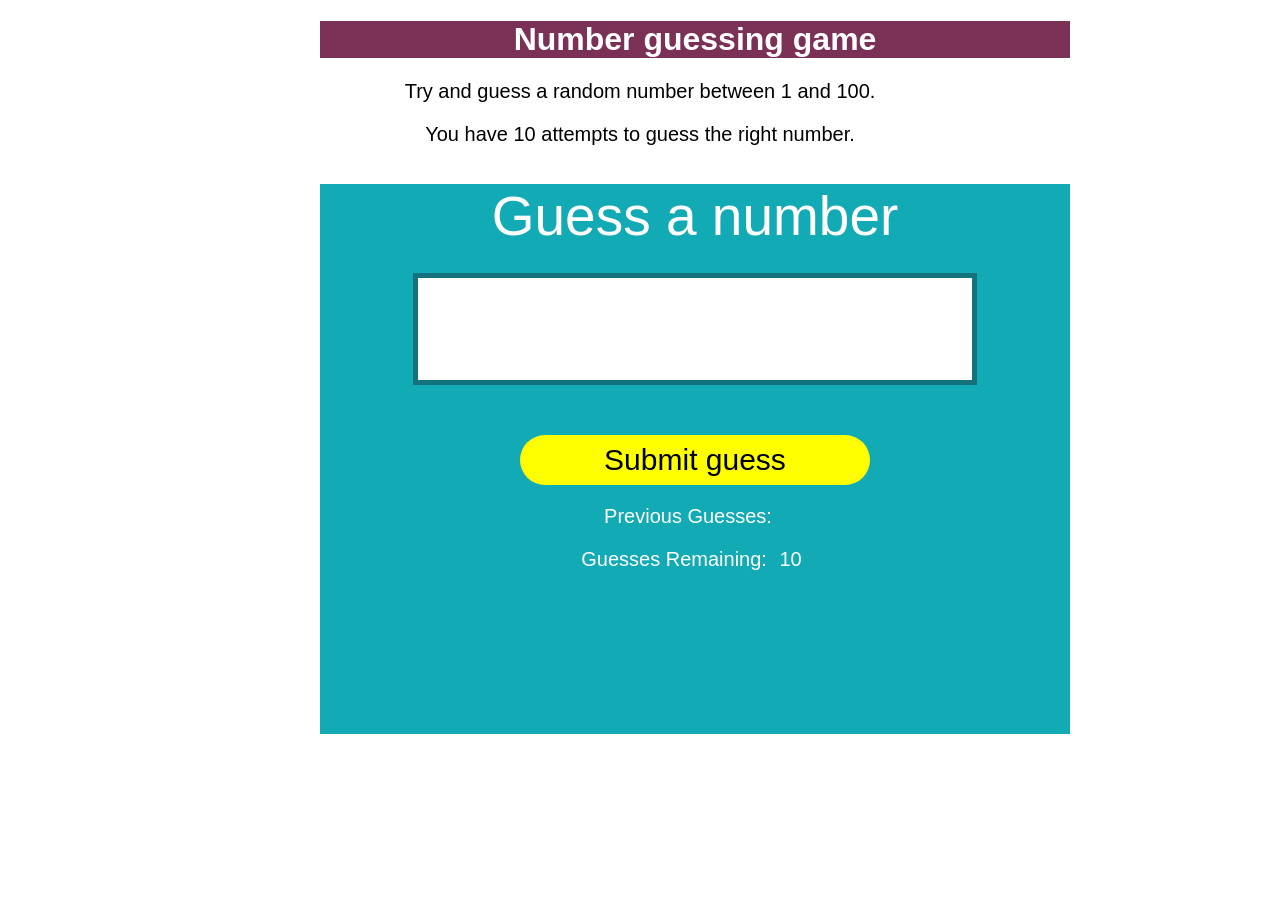
<file: guess the no/index.html>
<!DOCTYPE html>
<html lang="en">
<head>
    <meta charset="UTF-8">
    <meta name="viewport" content="width=device-width, initial-scale=1.0">
    <meta http-equiv="X-UA-Compatible" content="ie=edge">
    <title>Number Guessing Game</title>
    <link rel="stylesheet" href="style.css">
</head>
<body>
    <h1>Number guessing game</h1>
    <p>Try and guess a random number between 1 and 100.</p>
    <p>You have 10 attempts to guess the right number.</p>
    </br>
    <div id="wrapper">
        <form class="form">
            <label2 for="guessField" id="guess">Guess a number</label>
            <input type="text" id="guessField" class="guessField">
            <input type="submit" id="subt" value="Submit guess" class="guessSubmit">
        </form>

        <div class="resultParas">
            <p >Previous Guesses: <span class="guesses"></span></p>
            <p >Guesses Remaining: <span class="lastResult">10</span></p>
            <p class="lowOrHi"></p>
        </div>
    </div>
    <script src="app.js"></script>
</body>
</html>
</file>
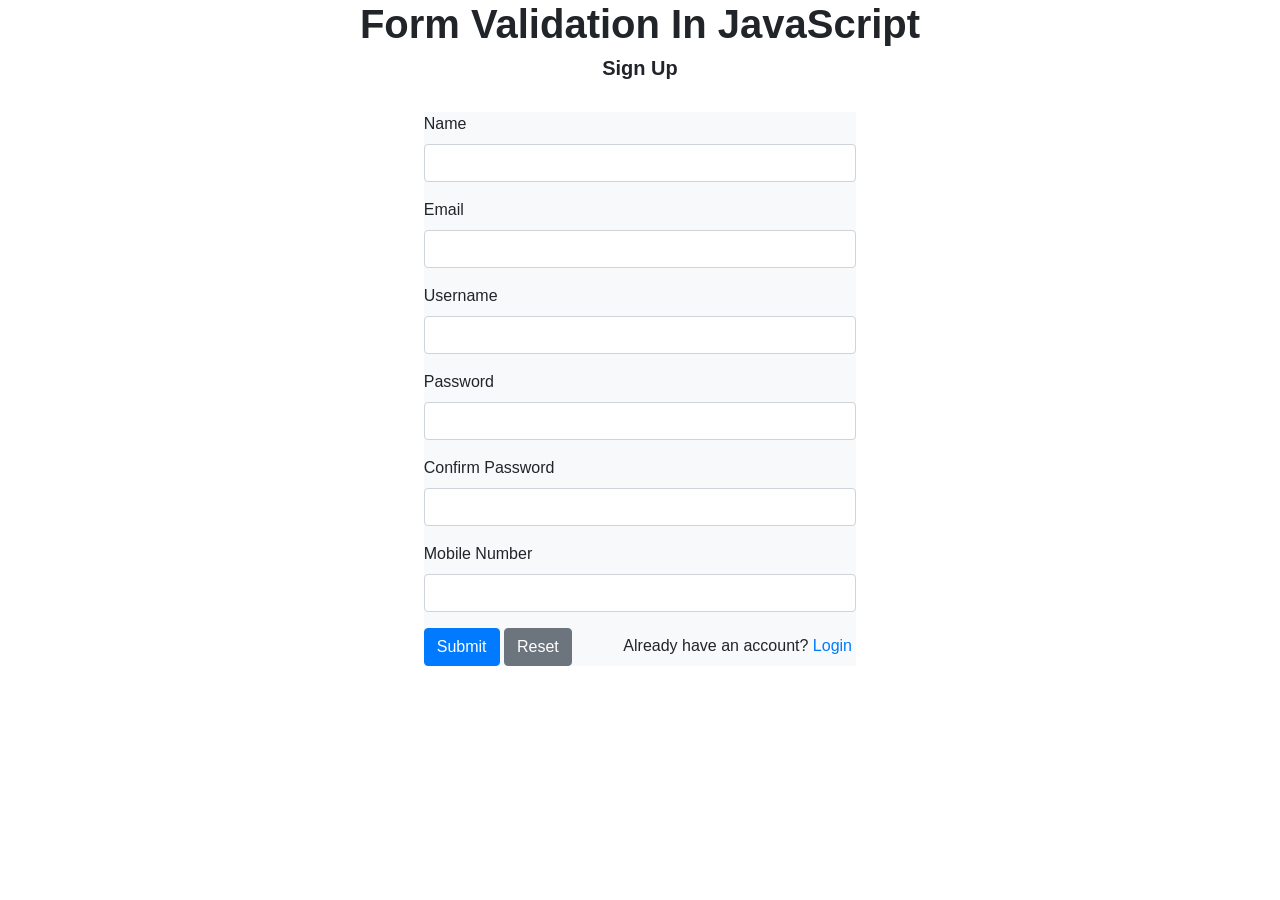
<file: form validation/i.html>
<!DOCTYPE html>
<html>
  <head>
    <title></title>
    <link
      rel="stylesheet"
      href="https://maxcdn.bootstrapcdn.com/bootstrap/4.0.0/css/bootstrap.min.css"
    />

    <!-- jQuery library -->
    <script src="https://ajax.googleapis.com/ajax/libs/jquery/3.3.1/jquery.min.js"></script>

    <!-- Popper JS -->
    <script src="https://cdnjs.cloudflare.com/ajax/libs/popper.js/1.12.9/umd/popper.min.js"></script>

    <!-- Latest compiled JavaScript -->
    <script src="https://maxcdn.bootstrapcdn.com/bootstrap/4.0.0/js/bootstrap.min.js"></script>
  </head>
  <body>
    <h1 class="text-green text-center font-weight-bold" style="font-size: 40px">
      Form Validation In JavaScript
    </h1>

    <h4 class="text-blue text-center font-weight-bold" style="font-size: 20px">
      Sign Up
    </h4>

    <div class="container">
      <br />

      <div class="col-lg-5 m-auto d-block">
        <form action="#" onsubmit="return validation()" class="bg-light">
          <div class="form-group">
            <label for="name" class="font-weight-regular"> Name </label>
            <input
              type="text"
              name="name"
              class="form-control"
              id="name"
              autocomplete="off"
            />
            <span id="Name" class="text-danger font-weight-regular"> </span>
          </div>

          <div class="form-group">
            <label class="font-weight-regular"> Email </label>
            <input
              type="text"
              name="email"
              class="form-control"
              id="emails"
              autocomplete="off"
            />
            <span id="emailids" class="text-danger font-weight-regular"> </span>
          </div>

          <div class="form-group">
            <label for="user" class="font-weight-regular"> Username </label>
            <input
              type="text"
              name="user"
              class="form-control"
              id="user"
              autocomplete="off"
            />
            <span id="username" class="text-danger font-weight-regular"> </span>
          </div>

          <div class="form-group">
            <label class="font-weight-regular"> Password </label>
            <input
              type="password"
              name="pass"
              class="form-control"
              id="pass"
              autocomplete="off"
            />
            <span id="passwords" class="text-danger font-weight-regular">
            </span>
          </div>

          <div class="form-group">
            <label class="font-weight-regular"> Confirm Password </label>
            <input
              type="password"
              name="conpass"
              class="form-control"
              id="conpass"
              autocomplete="off"
            />
            <span id="confrmpass" class="text-danger font-weight-regular">
            </span>
          </div>

          <div class="form-group">
            <label class="font-weight-regular"> Mobile Number </label>
            <input
              type="text"
              name="mobile"
              class="form-control"
              id="mobileNumber"
              autocomplete="off"
            />
            <span id="mobileno" class="text-danger font-weight-regular"> </span>
          </div>

          <input
            type="submit"
            name="submit"
            value="Submit"
            class="btn btn-primary"
            autocomplete="off"
          />
          <input
            type="reset"
            name="reset"
            value="Reset"
            class="btn btn-secondary"
            autocomplete="off"
          />
          &emsp;&emsp;&emsp;Already have an account?
          <a href="login.html">Login</a>
        </form>

        <br /><br />
      </div>
    </div>

    <script type="text/javascript">
      function validation() {
        var name = document.getElementById("name").value;
        var user = document.getElementById("user").value;
        var pass = document.getElementById("pass").value;
        var confirmpass = document.getElementById("conpass").value;
        var mobileNumber = document.getElementById("mobileNumber").value;
        var emails = document.getElementById("emails").value;

        if (name == "") {
          document.getElementById("Name").innerHTML =
            " ** Please fill the Name field";
          return false;
        }

        if (emails == "") {
          document.getElementById("emailids").innerHTML =
            " ** Please fill the email id field";
          return false;
        }
        if (emails.indexOf("@") <= 0) {
          document.getElementById("emailids").innerHTML = " ** Invalid Email";
          return false;
        }

        if (
          emails.charAt(emails.length - 4) != "." &&
          emails.charAt(emails.length - 3) != "."
        ) {
          document.getElementById("emailids").innerHTML = " ** Invalid Email";
          return false;
        }

        if (user == "") {
          document.getElementById("username").innerHTML =
            " ** Please fill the username field";
          return false;
        }
        if (user.length <= 3 || user.length > 20) {
          document.getElementById("username").innerHTML =
            " ** Username lenght must be between 3 and 20";
          return false;
        }
        if (!isNaN(user)) {
          document.getElementById("username").innerHTML =
            " ** only characters are allowed";
          return false;
        }

        if (pass == "") {
          document.getElementById("passwords").innerHTML =
            " ** Please fill the password field";
          return false;
        }
        if (pass.length <= 5 || pass.length > 20) {
          document.getElementById("passwords").innerHTML =
            " ** Passwords lenght must be between  5 and 20";
          return false;
        }

        if (pass != confirmpass) {
          document.getElementById("confrmpass").innerHTML =
            " ** Password Mismatch";
          return false;
        }

        if (confirmpass == "") {
          document.getElementById("confrmpass").innerHTML =
            " ** Please fill the confirmpassword field";
          return false;
        }

        if (mobileNumber == "") {
          document.getElementById("mobileno").innerHTML =
            " ** Please fill the mobile NUmber field";
          return false;
        }
        if (isNaN(mobileNumber)) {
          document.getElementById("mobileno").innerHTML =
            " ** user must write digits only not characters";
          return false;
        }
        if (mobileNumber.length != 11) {
          document.getElementById("mobileno").innerHTML =
            " ** Mobile Number must be 11 digits only";
          return false;
        }
      }
    </script>
  </body>
</html>
</file>
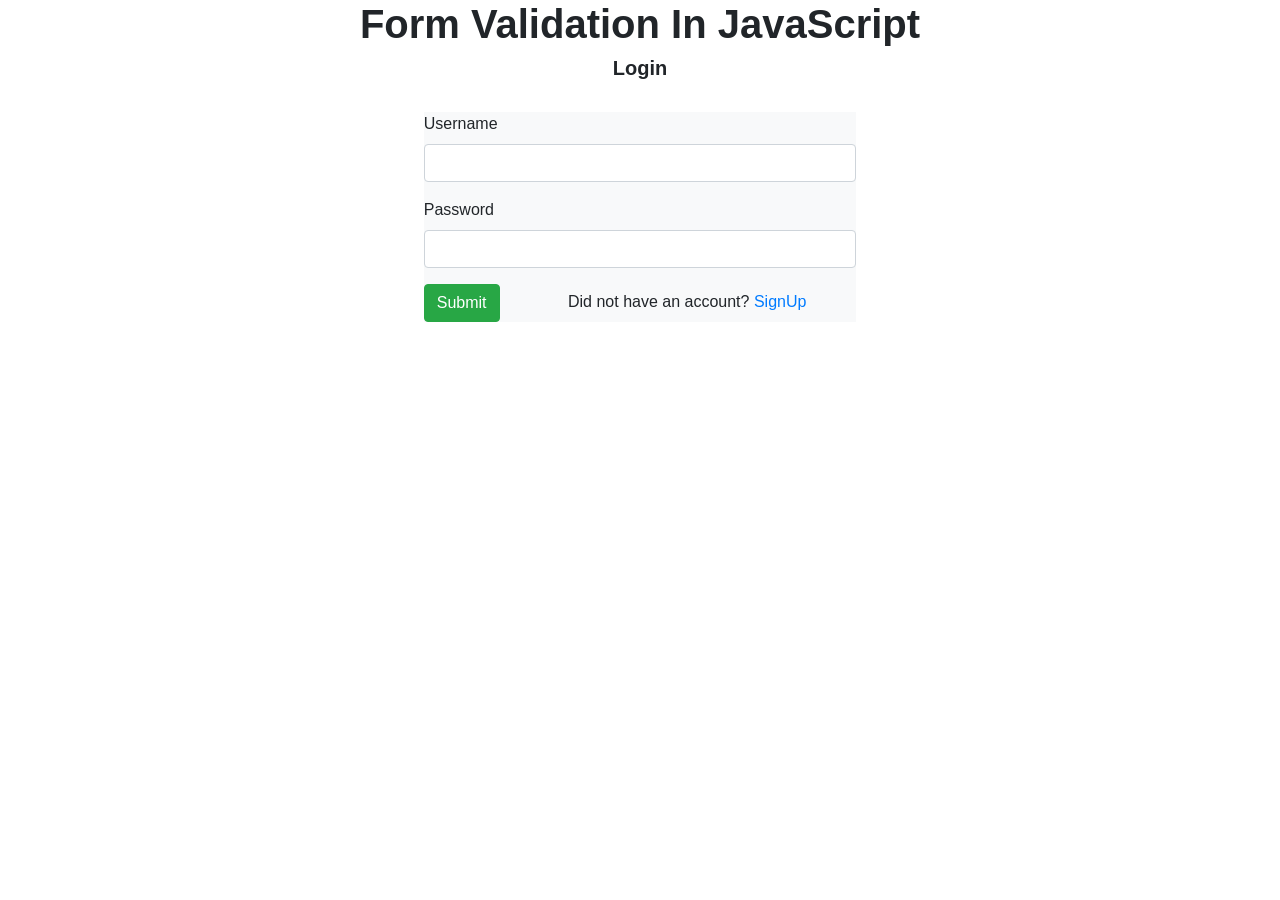
<file: form validation/login.html>
<!DOCTYPE html>
<html>
  <head>
    <title></title>
    <link
      rel="stylesheet"
      href="https://maxcdn.bootstrapcdn.com/bootstrap/4.0.0/css/bootstrap.min.css"
    />

    <!-- jQuery library -->
    <script src="https://ajax.googleapis.com/ajax/libs/jquery/3.3.1/jquery.min.js"></script>

    <!-- Popper JS -->
    <script src="https://cdnjs.cloudflare.com/ajax/libs/popper.js/1.12.9/umd/popper.min.js"></script>

    <!-- Latest compiled JavaScript -->
    <script src="https://maxcdn.bootstrapcdn.com/bootstrap/4.0.0/js/bootstrap.min.js"></script>
  </head>
  <body>
    <h1 class="text-green text-center font-weight-bold" style="font-size: 40px">
      Form Validation In JavaScript
    </h1>

    <h4 class="text-blue text-center font-weight-bold" style="font-size: 20px">
      Login
    </h4>

    <div class="container">
      <br />

      <div class="col-lg-5 m-auto d-block">
        <form action="#" onsubmit="return validation()" class="bg-light">
          <div class="form-group">
            <label for="user" class="font-weight-regular"> Username </label>
            <input
              type="text"
              name="user"
              class="form-control"
              id="user"
              autocomplete="off"
            />
            <span id="username" class="text-danger font-weight-regular"> </span>
          </div>

          <div class="form-group">
            <label class="font-weight-regular"> Password </label>
            <input
              type="password"
              name="pass"
              class="form-control"
              id="pass"
              autocomplete="off"
            />
            <span id="passwords" class="text-danger font-weight-regular">
            </span>
          </div>

          <input
            type="submit"
            name="submit"
            value="Submit"
            class="btn btn-success"
            autocomplete="off"
          />&emsp;&emsp;&emsp;&emsp; Did not have an account?
          <a href="index.html">SignUp</a>
        </form>

        <br /><br />
      </div>
    </div>

    <script type="text/javascript">
      function validation() {
        var user = document.getElementById("user").value;
        var pass = document.getElementById("pass").value;

        if (user == "") {
          document.getElementById("username").innerHTML =
            " ** Please fill the username field";
          return false;
        }
        if (user.length <= 2 || user.length > 20) {
          document.getElementById("username").innerHTML =
            " ** Username lenght must be between 2 and 20";
          return false;
        }
        if (!isNaN(user)) {
          document.getElementById("username").innerHTML =
            " ** only characters are allowed";
          return false;
        }

        if (pass == "") {
          document.getElementById("passwords").innerHTML =
            " ** Please fill the password field";
          return false;
        }
        if (pass.length <= 5 || pass.length > 20) {
          document.getElementById("passwords").innerHTML =
            " ** Passwords lenght must be between  5 and 20";
          return false;
        }

        if (pass != confirmpass) {
          document.getElementById("confrmpass").innerHTML =
            " ** Password does not match the confirm password";
          return false;
        }
      }
    </script>
  </body>
</html>
</file>
<file: guess the no/style.css>
html {
  font-family: sans-serif;
}

body {
  width: 50%;
  max-width: 750px;
  min-width: 480px;
  margin: 0 auto;

  @media screen and (max-width: 480px) {
    width: 100%;
    min-width: none;
  }
}

.lastResult {
  color: white;
  padding: 7px;
}

.guesses {
  color: white;
  padding: 7px;
}

button {
  background-color: purple;
  color: #fff;
  width: 250px;
  height: 50px;
  border-radius: 25px;
  font-size: 30px;
  border-style: none;
  margin-top: 30px;
  /* margin-left: 50px; */
}

#subt {
  background-color: yellow;
  color: #000;
  width: 350px;
  height: 50px;
  border-radius: 25px;
  font-size: 30px;
  border-style: none;
  margin-top: 50px;
  /* margin-left: 75px; */
}

#guessField {
  color: #000;
  width: 550px;
  height: 100px;
  font-size: 30px;
  border-style: none;
  margin-top: 25px;
  font-size: 45px;
  /* margin-left: 50px; */
  border: 5px solid #14727d;
  text-align: center;
}

#guess {
  font-size: 55px;
  /* margin-left: 90px; */
  margin-top: 120px;
  color: #fff;
}

.guesses {
  background-color: #12aab4;
}

#wrapper {
  box-sizing: border-box;
  text-align: center;
  width: 750px;
  height: 550px;
  background-color: #12aab4;
  color: #fff;
  font-size: 25px;
}

h1 {
  background-color: #7b3056;
  color: #fff;
  text-align: center;
  width: 750px;
}

p {
  font-size: 20px;
  text-align: center;
}
</file>
